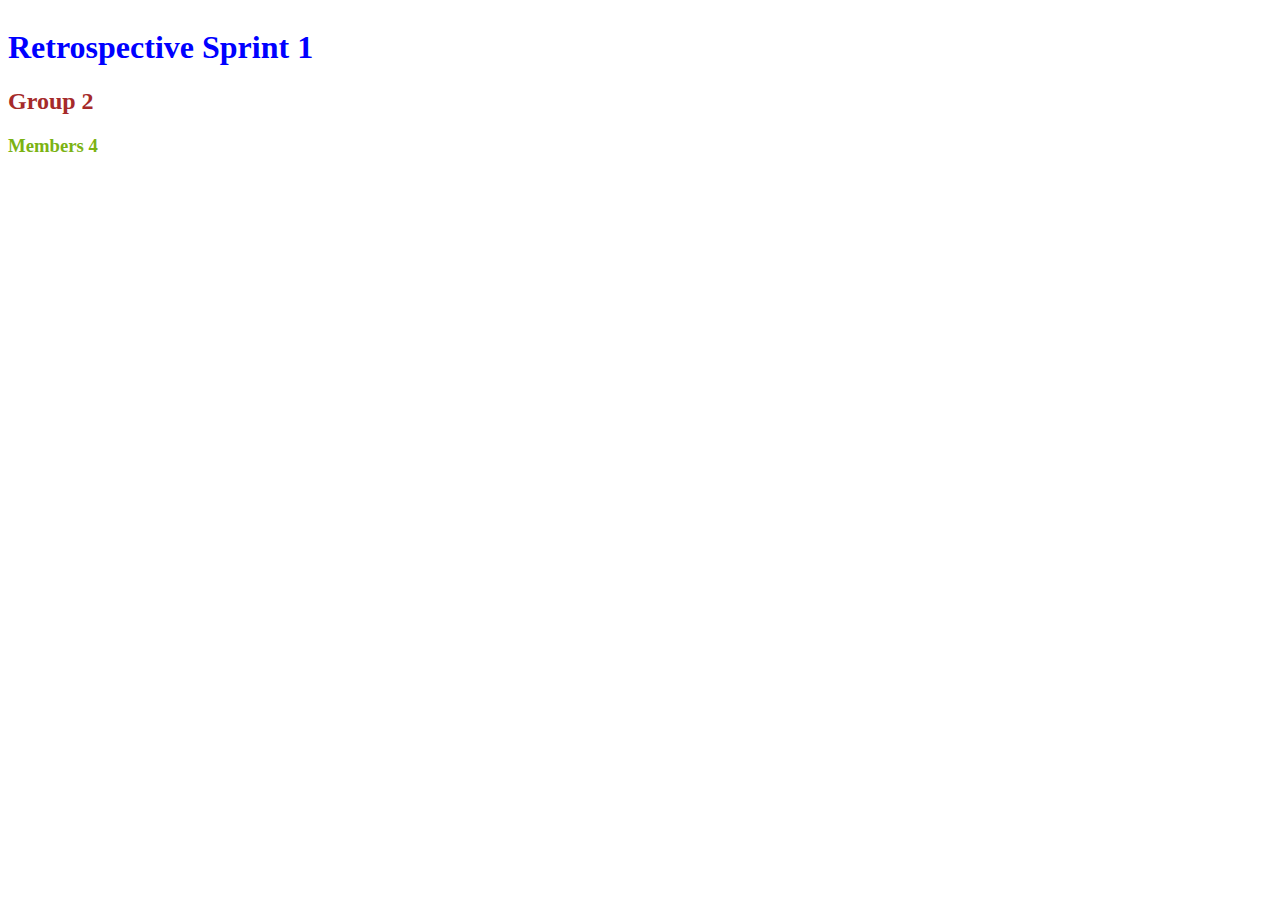
<file: Agenda.html>
<!DOCTYPE html>
<html lang="en">
<head>
    <meta charset="UTF-8">
    <meta http-equiv="X-UA-Compatible" content="IE=edge">
    <meta name="viewport" content="width=device-width, initial-scale=1.0">
    <title>Document</title>
    <style>
    .color{
        display: flex;
        grid-template-columns: repeat(5, 1fr);
        flex-wrap: wrap;
    
        }
.size{
    grid-column-start: 1;
    grid-column-end: 4;
    grid-row-start: 1;
    grid-row-end: 5;
    background-color: aqua;
        }
    </style>
</head>
<body>
    <div class ="color">
        <div class="size"></div>
    </div>
    
    <h1 style="color: blue;">Retrospective Sprint 1</h1>
    <h2 style="color:brown;">Group 2</h2>
    <h3 style="color:rgb(123, 179, 19);">Members 4</h3>    
</body>
</html>
</file>
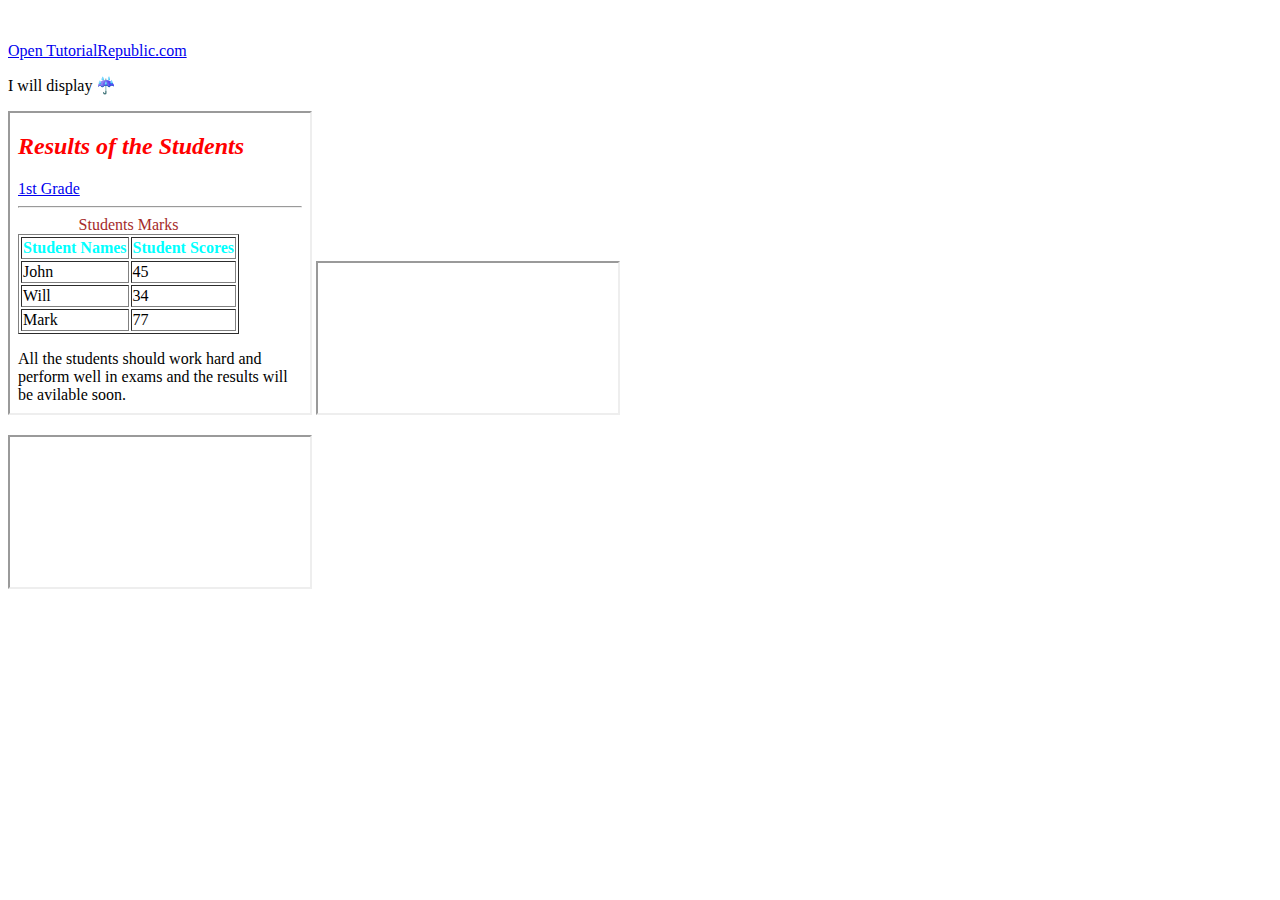
<file: Frame.html>
<!DOCTYPE html>
<html lang="en">
<head>
    <meta charset="UTF-8">
    <meta http-equiv="X-UA-Compatible" content="IE=edge">
    <meta name="viewport" content="width=device-width, initial-scale=1.0">
    <title>Document</title>
</head>
<body>
    <title>My Page Title</title>​
    <link rel="icon" type="image/x-icon" href="/images/favicon.ico">
   
        <p>
	<a href="https://www.google.com">
  	 Open TutorialRepublic.com
	</a>
</p>
<p>I will display &#9748;</p>
 <iframe src="Start.html" name="myFrame" width="300" height="300"></iframe>
<iframe src ="https://getreturnship.com/"></iframe>
<p>
    <iframe src ="https://www.google.com/"></iframe>
</p>
</body>
</html>
</file>
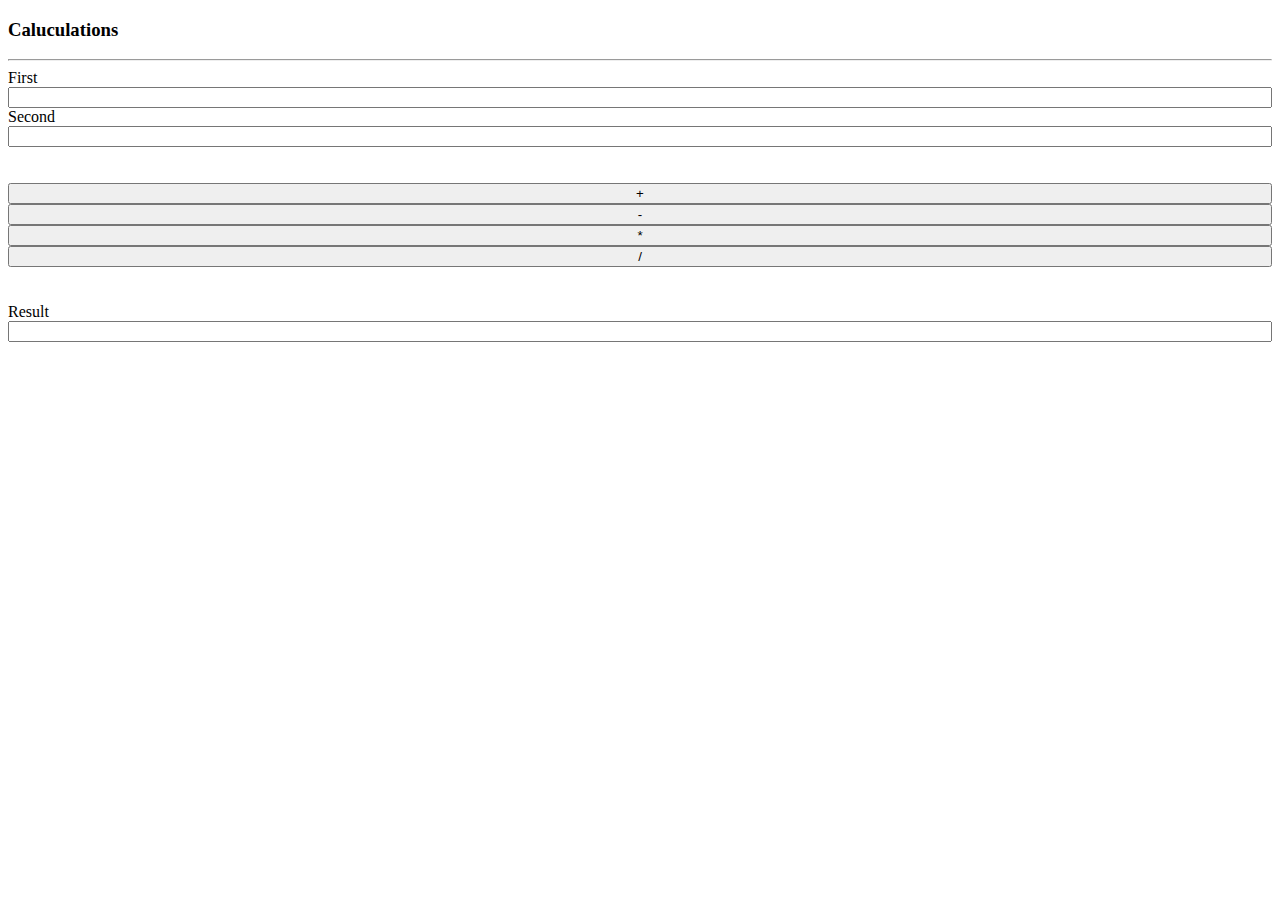
<file: JSAss1.html>
<!DOCTYPE html>
<html lang="en">
<head>
    <meta charset="UTF-8">
    <meta http-equiv="X-UA-Compatible" content="IE=edge">
    <meta name="viewport" content="width=device-width, initial-scale=1.0">
    <title>Document</title>
    <style>
      
        #size{
        display:grid;
        grid-column-start:30px;
        grid-column-end: 10px;
        grid-row-start: 30px;
        grid-row-end: 50px;
        }
    </style>
</head>
<body>
    <div id="container">
    <h3>Caluculations</h3>
    <hr>
    </div>
    <div id="size">
    <label for ="First">First</label>
    <input type ="text" id="First">
    Second<input type ="text" id="Second">
    <br>
    <br>
    <button onclick="addition()">+</button>
    <button onclick="substraction()">-</button>
    <button onclick="multiply()">*</button>
    <button onclick="division()">/</button>
    <br>
    <br>
    Result<input id="Result">
</div>
    <script>
        
      function addition(){
        var a, b, c;
          a = Number(document.getElementById("First").value);
          b = Number(document.getElementById("Second").value);
          c = a+b;
          document.getElementById("Result").value = c;
      }
        function substraction(){
          var a, b, c;
          a = Number(document.getElementById("First").value);
          b = Number(document.getElementById("Second").value);
          c = a-b;
          document.getElementById("Result").value=c;
        }  
        function multiply(){
          var a, b, c;
          a = Number(document.getElementById("First").value);
          b = Number(document.getElementById("Second").value);
          c = a*b;
          document.getElementById("Result").value=c;
        }
        function division(){
          var a, b, c;
          a = Number(document.getElementById("First").value);
          b = Number(document.getElementById("Second").value);
          c = a/b;
          document.getElementById("Result").value=c;
      }  
    </script>    
</body>
</html>
</file>
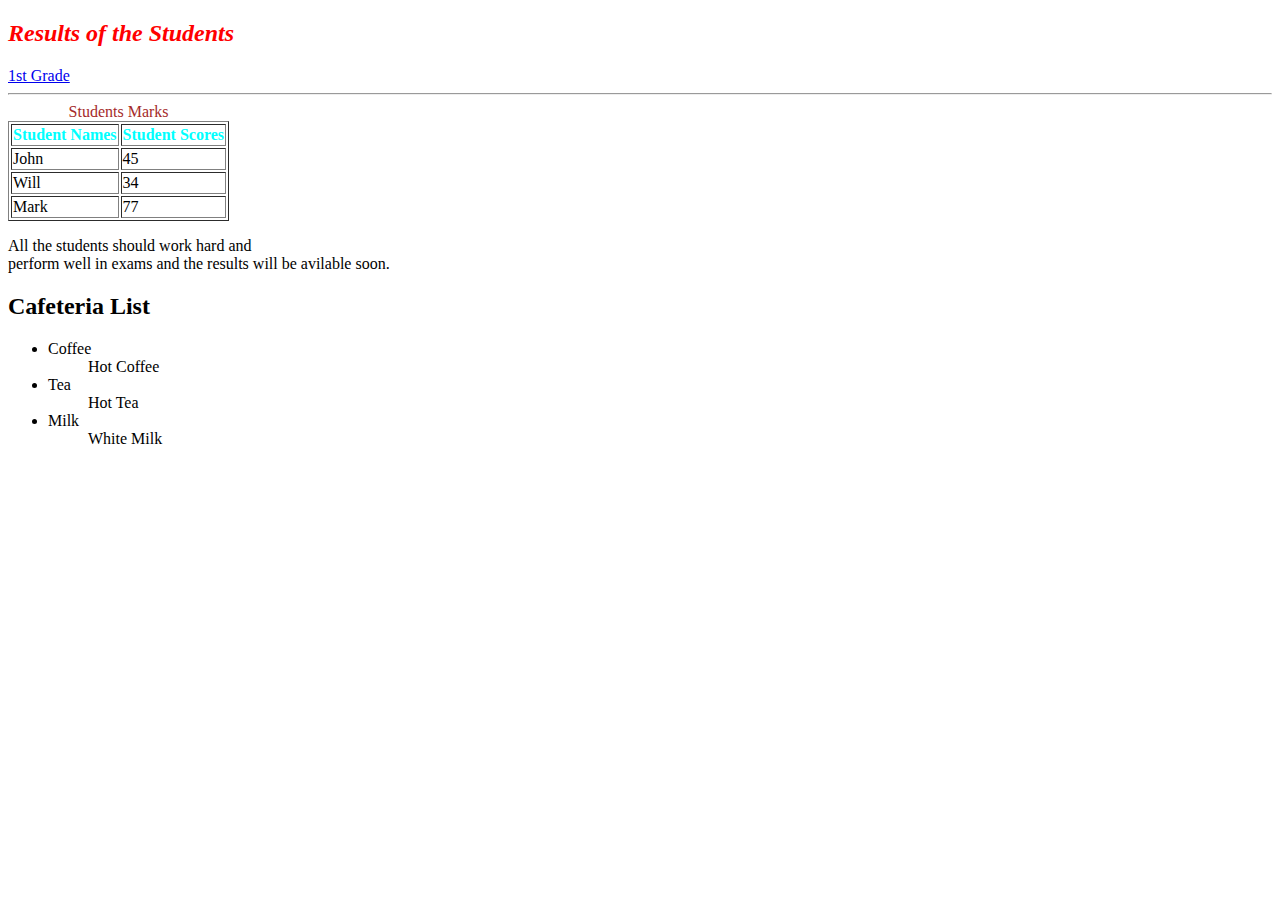
<file: Start.html>
<!DOCTYPE html>
<html>
    <head >
       <title>Student Marks</title> 
    </head>
    <body>
        <h2 style="color:red;"><i>Results of the Students</i></h2>
        <a href="https://www.google.com/" target="_blank">1st Grade</a>

        <hr>
    <table border ="1">
        <caption style="color: brown;">Students Marks</caption>
        <tr>
            <th style="color:cyan;">Student Names</th>
            <th style="color:cyan;">Student Scores</th>
          </tr>
          <tr>
            <td>John</td>
            <td>45</td>
        </tr>

        <tr>
            <td>Will</td>
            <td>34</td>
        </tr>
        <tr>
            <td>Mark</td>
            <td>77</td>
        </tr>
        </table>
<p>All the students should work hard and <br>perform well in exams and the results will be avilable soon.</p>

<h2>Cafeteria List</h2>

<ul>
  <li>Coffee</li>
  <ol>Hot Coffee</ol>
  <li>Tea</li>
  <dd>Hot Tea</dd>
  <li>Milk</li>
  <dd>White Milk</dd>
</ul>
    </body>
</html>
</file>
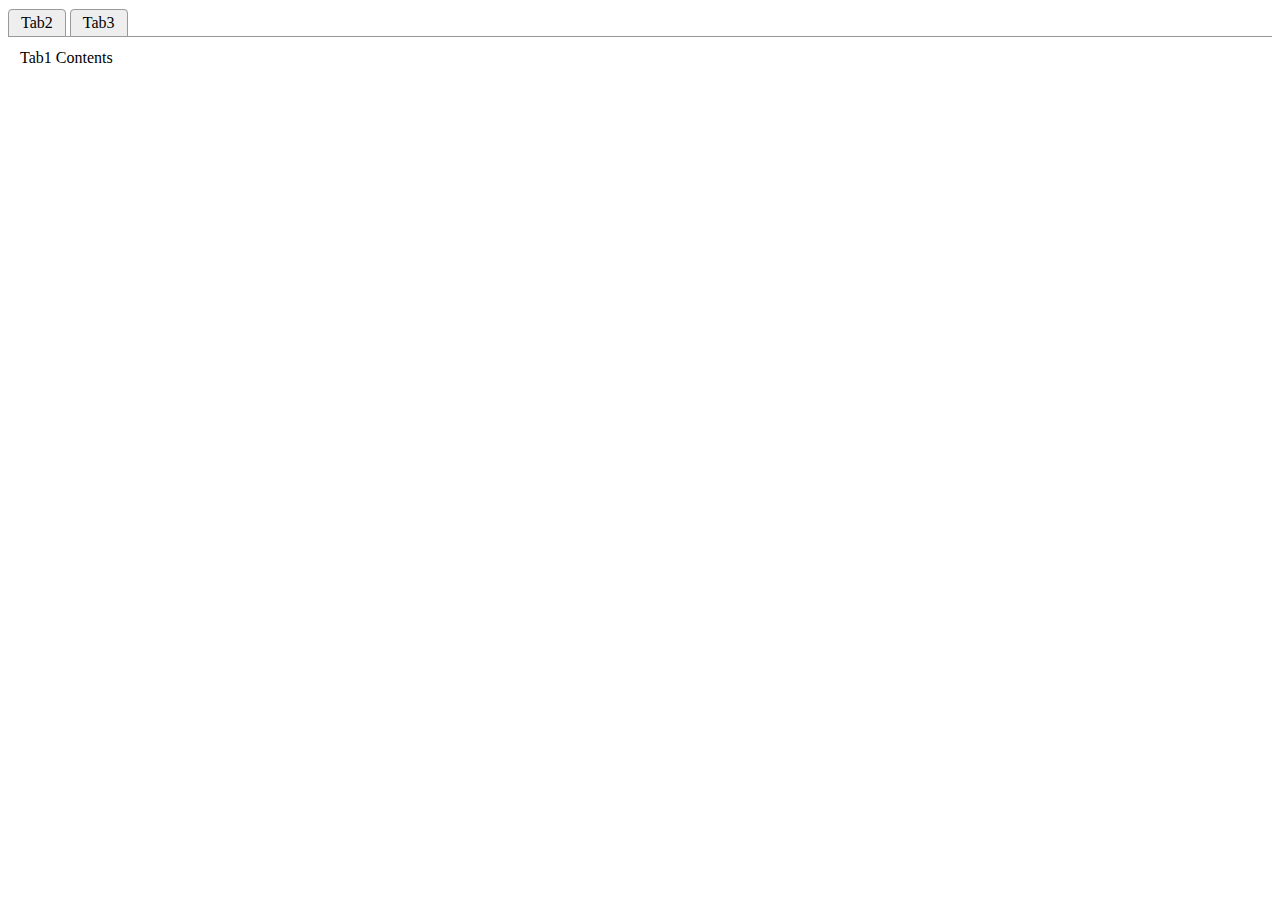
<file: Tabs.html>
<!DOCTYPE html>
<html lang="en">
<head>
    <meta charset="UTF-8">
    <meta http-equiv="X-UA-Compatible" content="IE=edge">
    <meta name="viewport" content="width=<device-width>, initial-scale=1.0">
    <title>Document</title>
    <link rel="stylesheet" href="Style.css">
</head>
<body>

<input type="radio" name="tabs" id="tab1" checked />
<input type="radio" name="tabs" id="tab2" />
<label for="tab2">Tab2</label>
<input type="radio" name="tabs" id="tab3" />
<label for="tab3">Tab3</label>
    
<div class="tab content1">Tab1 Contents</div>
<div class="tab content2">Tab2 Contents</div>
<div class="tab content3">Tab3 Contents</div>

</body>
</html>
</file>
<file: Style.css>
input { display: none; }                /* hide radio buttons */
input + label { display: inline-block } /* show labels in line */
input ~ .tab { display: none }          /* hide contents */
/* show contents only for selected tab */
#tab1:checked ~ .tab.content1,
#tab2:checked ~ .tab.content2,
#tab3:checked ~ .tab.content3{ display: block; }

input + label {             /* box with rounded corner */
    border: 1px solid #999;
    background: #EEE;
    padding: 4px 12px;
    border-radius: 4px 4px 0 0;
    position: relative;
    top: 1px;
  }
  input:checked + label {     /* white background for selected tab */
    background: #FFF;
    border-bottom: 1px solid transparent;
  }
  input ~ .tab {          /* grey line between tab and contents */
    border-top: 1px solid #999;
    padding: 12px;
  }
</file>
